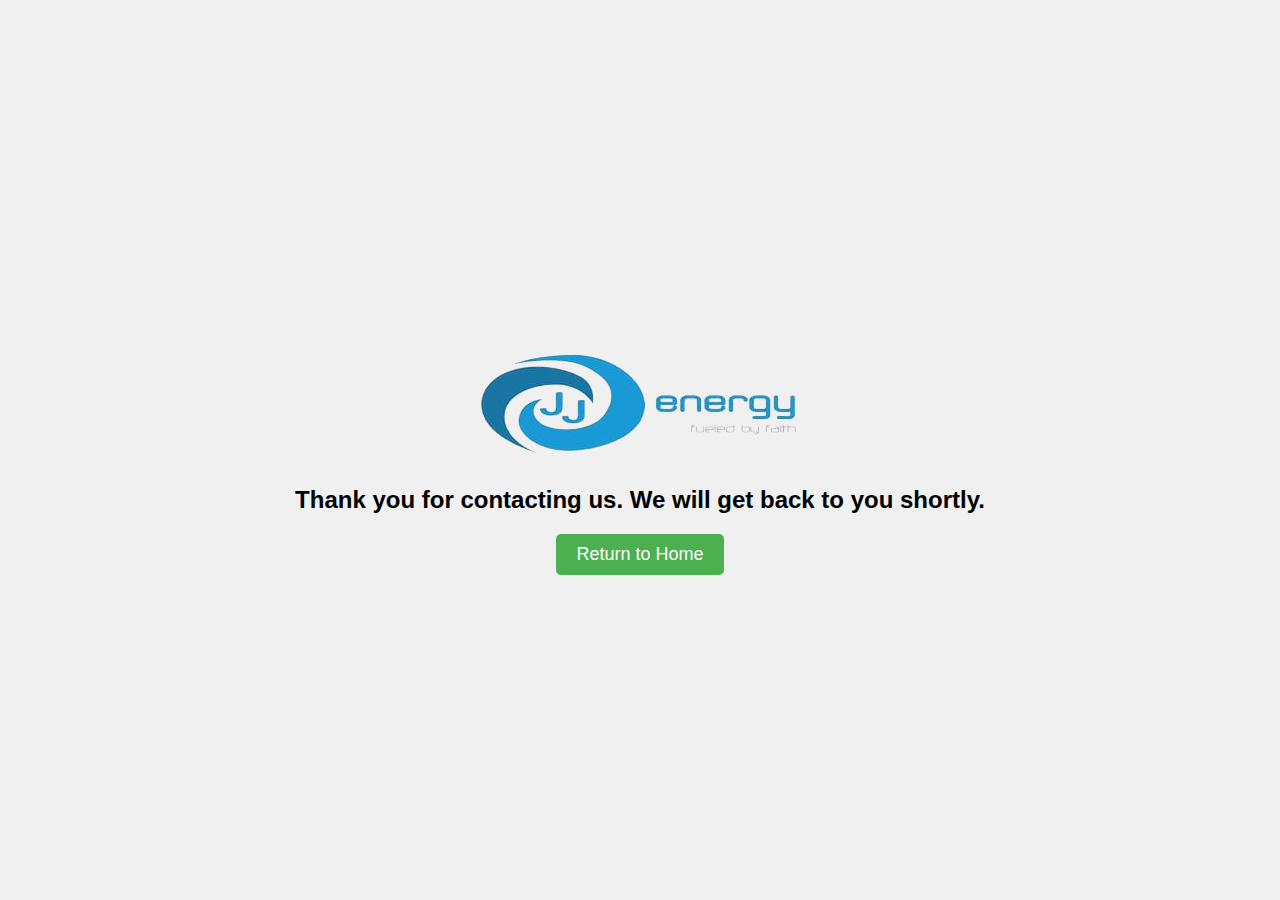
<file: thankyou.html>
<!DOCTYPE html>
<html lang="en">
<head>
    <meta charset="UTF-8">
    <meta name="viewport" content="width=device-width, initial-scale=1.0">
    <title>Thank You</title>
    <style>
        body {
            font-family: Arial, sans-serif;
            background-color: #f0f0f0;
            text-align: center;
            margin: 0;
            padding: 0;
            display: flex;
            flex-direction: column;
            align-items: center;
            justify-content: center;
            height: 100vh;
        }

        #thankYouImage {
            max-width: 100%;
            height: auto;
            margin-bottom: 20px;
        }

        #thankYouText {
            font-size: 24px;
            font-weight: bold;
            margin-bottom: 20px;
        }

        #returnHomeButton {
            background-color: #4caf50;
            color: white;
            padding: 10px 20px;
            text-decoration: none;
            font-size: 18px;
            border-radius: 5px;
            transition: background-color 0.3s;
        }

        #returnHomeButton:hover {
            background-color: #45a049;
        }
    </style>
</head>
<body>
    <img id="thankYouImage" src="d9aef6a1-20a1-4cc6-bb5e-8e4a356dd4b9-removebg-preview.png" alt="Thank You Image">
    <div id="thankYouText">Thank you for contacting us. We will get back to you shortly.</div>
    <a id="returnHomeButton" href="index.html">Return to Home</a>
</body>
</html>
</file>
